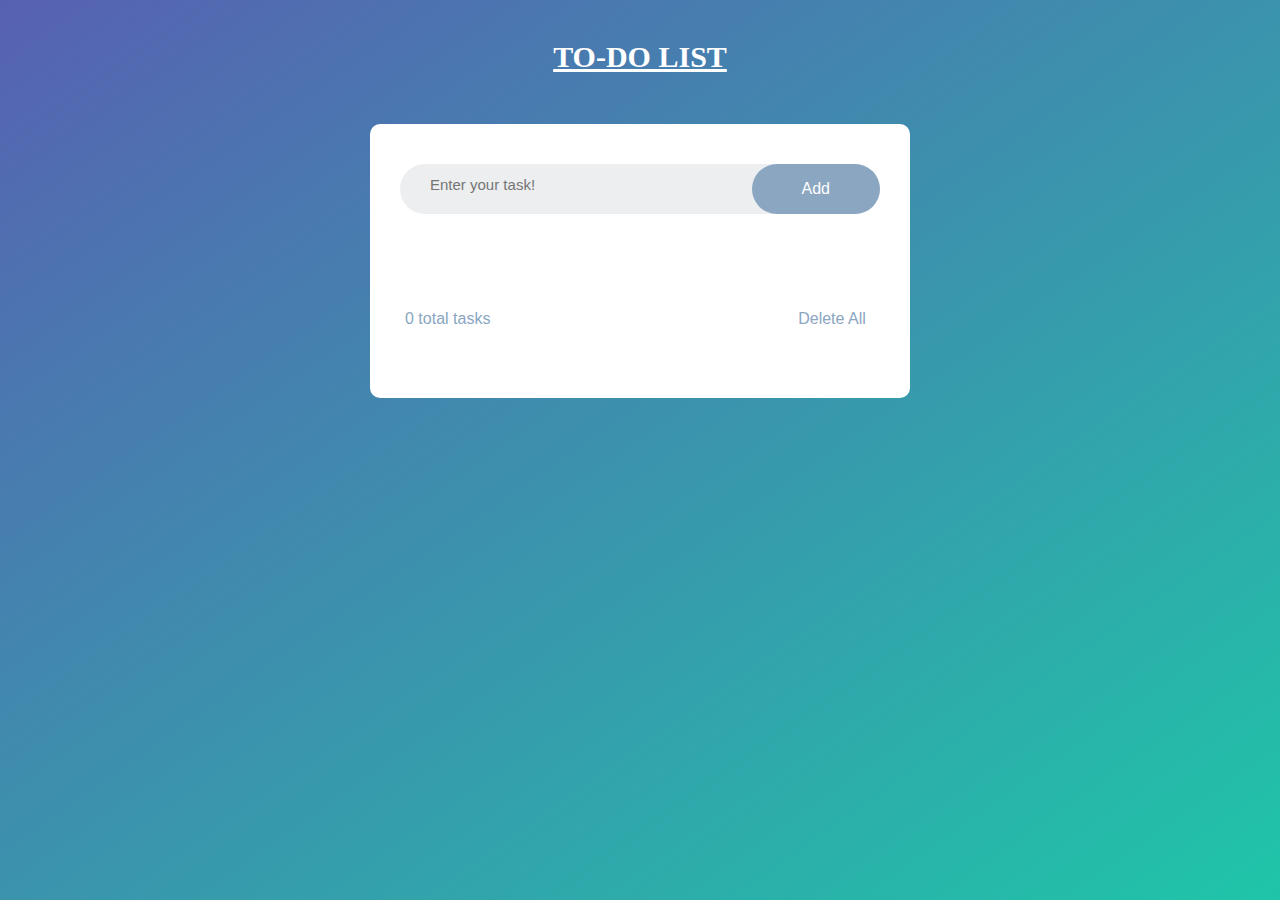
<file: Task2/index.html>
<!DOCTYPE html>
<html lang="en">
<head>
    <meta charset="UTF-8">
    <meta name="viewport" content="width=device-width, initial-scale=1.0">
    <link rel="stylesheet" href="styles.css">
    <title>To-Do!</title>
</head>
<body>
    <div class="container">
        <h2 class="heading">TO-DO LIST</h2>
        <div class="todo">
            <div class="row">
                <input type="text" id="input-box" class="place" placeholder="Enter your task!">
                <button class="button1" onclick=addTask()>Add</button>
            </div>

            <ul id="list"></ul>
            <div class="buttons">
                <p><span>0</span> total tasks</p>
                <button class="delete" id="delbtn">Delete All</button>
            </div>
        </div>
    </div>
</body>
<script src="script.js"></script>
</html>
</file>
<file: Task2/styles.css>
*{
    margin: 0;
    padding: 0;
    box-sizing: border-box;
    font-family: 'Poppins', sans-serif;
}

.container{
    width: 100%;
    min-height: 100vh;
    background: linear-gradient(to bottom right, #5761B2, #1FC5A8);
    padding: 10px;
}

h2 {
    text-align: center; 
    color: white;
    font-size: 30px;
    margin-bottom: 5px;
    margin-top: 30px;
    font-family: 'Montez';
    text-decoration: underline;
}

.todo{
    width: 100%;
    max-width: 540px;
    background: #fff;
    margin: 50px auto 20px;
    padding: 40px 30px 70px;
    border-radius: 10px;
}

.todo h2{
    color: #002765;
    display: flex;
    align-items: center;
    margin-bottom: 20px; 
    justify-content: center;
    font-size: 30px;
}


.row{
    display: flex;
    align-items: center;
    justify-content: space-between;
    background: #edeef0;
    border-radius: 30px;
    padding-left: 20px;
    margin-bottom: 10px;
}

input{
    flex: 1;
    border: none;
    outline: none;
    background: transparent;
    padding: 10px;
    font-weight: 14px;
    margin-bottom: 10px;
    font-size: 15px;
    align-items: center; 
    text-align: left;
}

.button1{
    border: none;
    outline: none;
    padding: 16px 50px;
    background: #8aa6c1;
    color: #fff;
    font-size: 16px;
    cursor: pointer;
    border-radius: 40px;
}

ul li{
    list-style: none;
    font-size: 17px;
    padding: 12px 8px 12px 50px;
    user-select: none;
    cursor: pointer;
    position: relative;
}

ul li::before{
    content: '';
    position: absolute;
    height: 20px;
    width: 20px;
    border-radius: 50%;
    background-image: url("images/unchecked.png");
    background-size: cover;
    background-position: center;
    top: 12px;
    left: 8px;
}

.check{
    color: #555;
    text-decoration: line-through;
}

.check::before{
    background-image: url("images/copy1.png");
}

ul li span{
    position: absolute;
    right: 0;
    top: 5px;
    width: 40px;
    height: 40px;
    font-size: 22px;
    color: #555;
    line-height: 40px;
    text-align: center;
    border-radius: 50%;
}

ul li span:hover{
    background: #edeef0;
}

.buttons{
    display: flex;
    align-items: flex-end;
    justify-content: space-between;
    border: none;
    margin-top: 1.5rem;
    height: 10vh;
}

.buttons p{
    padding-left: 5px;
    margin: 0;
    background-color: transparent;
    color: #8aa6c1;
    width: 30%;
}

.delete{
    width: 20%;
    padding: 0;
    color: #8aa6c1;
    background-color: transparent;
    border: 0.2rem;
    font-size: 16px;
    margin-top: 12px;
    margin-left: 50px;
    border-radius: 40px;
    cursor: pointer;
}

.delete:hover{
    border: 1px solid rgb(170, 161, 161);
}
</file>
